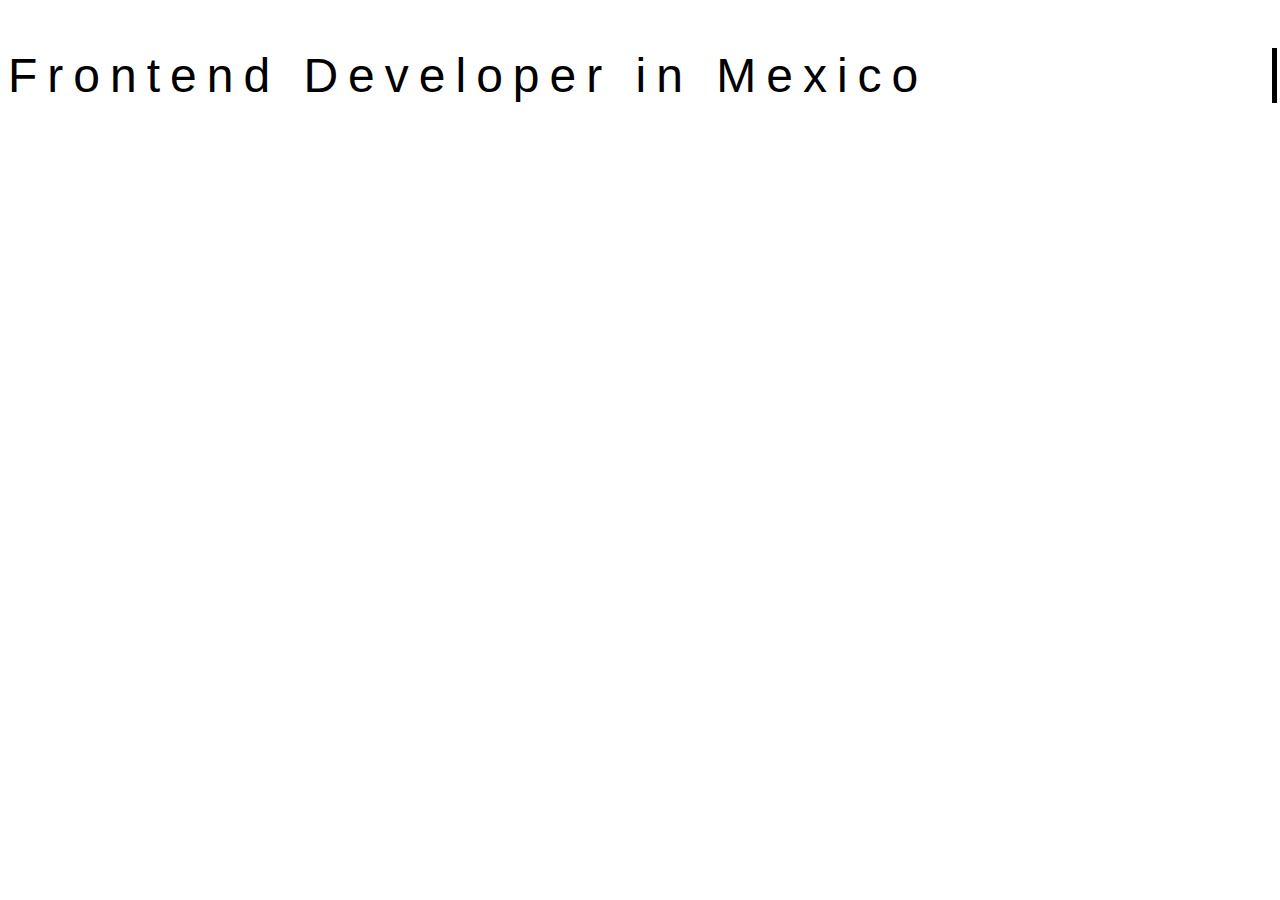
<file: index.html>
<!DOCTYPE html>
<html lang="es">
<head>
    <meta charset="UTF-8">
    <meta name="viewport" content="width=device-width, initial-scale=1.0">
    <title>Document</title>
</head>
<body>
    <style>
        .text__container {
            display:inline-block,
        }
    
        .text {
            font-size: 3em;
            letter-spacing: 10px;
            font-family: 'Arial';
            border-right: 5px solid ;
            width: 100%;
            white-space: nowrap;
            overflow: hidden;
            animation: 
                typing 2s steps(25),
                cursor .4s step-end infinite alternate;
        }
        @keyframes cursor {
            50% { border-color: transparent; }
        }
        @keyframes typing {
            from{ width: 0;}
            
        }
    </style>
    <!-- ctrl + shif + o -->
    <div class="text__container"> 
        <p class="text">Frontend Developer in Mexico</p>
      </div>
      
</body>


</html>
</file>
